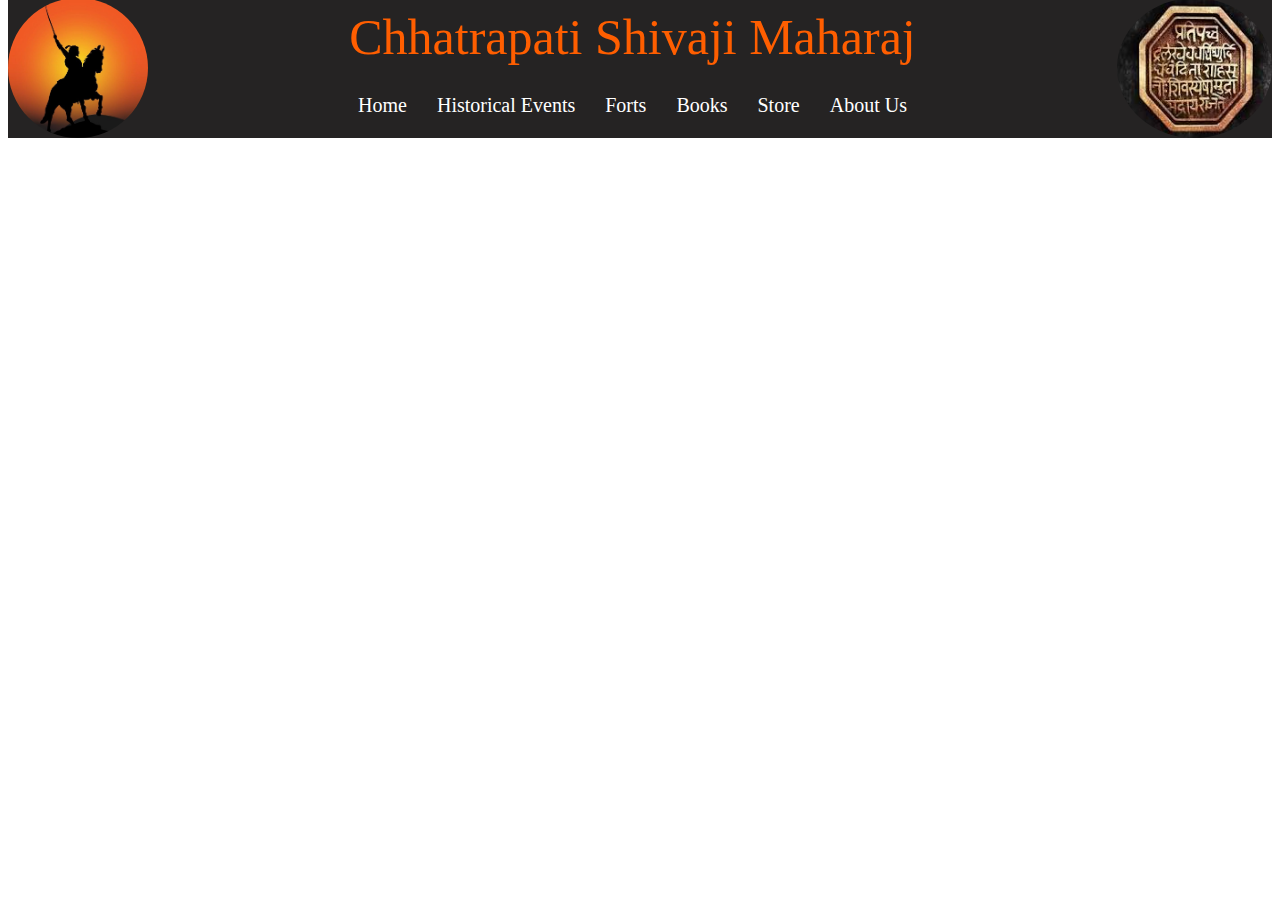
<file: pages/header.html>
<!DOCTYPE html>
<html lang="en">
<head>
    <meta charset="UTF-8">
    <meta name="viewport" content="width=device-width, initial-scale=1.0">
    <title>header</title>
    <link rel="stylesheet" href="./../css/header.css">
</head>
<body>
    <div class="header">
        <img src="./../images/headimg.jpg" class="headmain">
        <img src="./../images/mudra.jpg" class="headmain m">
        <div class="head">Chhatrapati Shivaji Maharaj</div>

        <div class="btn">
            <div class="nav"><a href="./../index.html" class="he">Home</a> </div>
            <div class="nav"><a href="./../pages/events.html" class="he">Historical Events</a> </div>
            <div class="nav "><a href="./../pages/forts.html" class="he"> Forts</a> </div>
            <div class="nav"><a href="./../pages/books.html" class="he">Books</a></div>
            <div class="nav"><a href="./../pages/store.html" class="he">Store</a></div>
            <div class="nav"><a href="./../pages/aboutus.html" class="he">About Us</a> </div>
</div>
        </div>
</body>
</html>
</file>
<file: css/header.css>
.header{
    margin-top: -10px;
    padding: 0;
    color: rgb(233, 99, 22);
    background-color: rgb(37, 35, 35);
    height: 140px;
    width: 100%;
    font-size: 50px;
    position: relative;
    
    
}
.head{
    position: relative;
    display: flex;
    justify-content: center;
    color: rgb(255, 94, 0);
   padding-top: 10px;
   
}
.btn{
    text-decoration: none;
    display: flex;
    margin-top: 5x;
    justify-content: center;
    
}
.nav{
   
    text-decoration: none;
   
    background-color:  rgb(37, 35, 35);
}
.he{
    text-decoration: none;
    color: white;
    font-size: 20px;
    padding: 15px;
}
.he:hover{
color: orange;
}
.headmain{
    position: static;
    float: left;
    height: 140px;
    width: 140px;
    border-radius: 50%;
}
.m{
    position: static;
    top: 1px;
    float: right;
    height: 140px;
    width: 155px;
    border-radius: 50%;
}
@media screen and (max-width:627px){
    .btn{
        visibility: hidden;
    }
    .header{
        font-size: 40px;
    }
    .headmain{
        height: 90px;
        width: 90px;
    }
   
}
</file>
